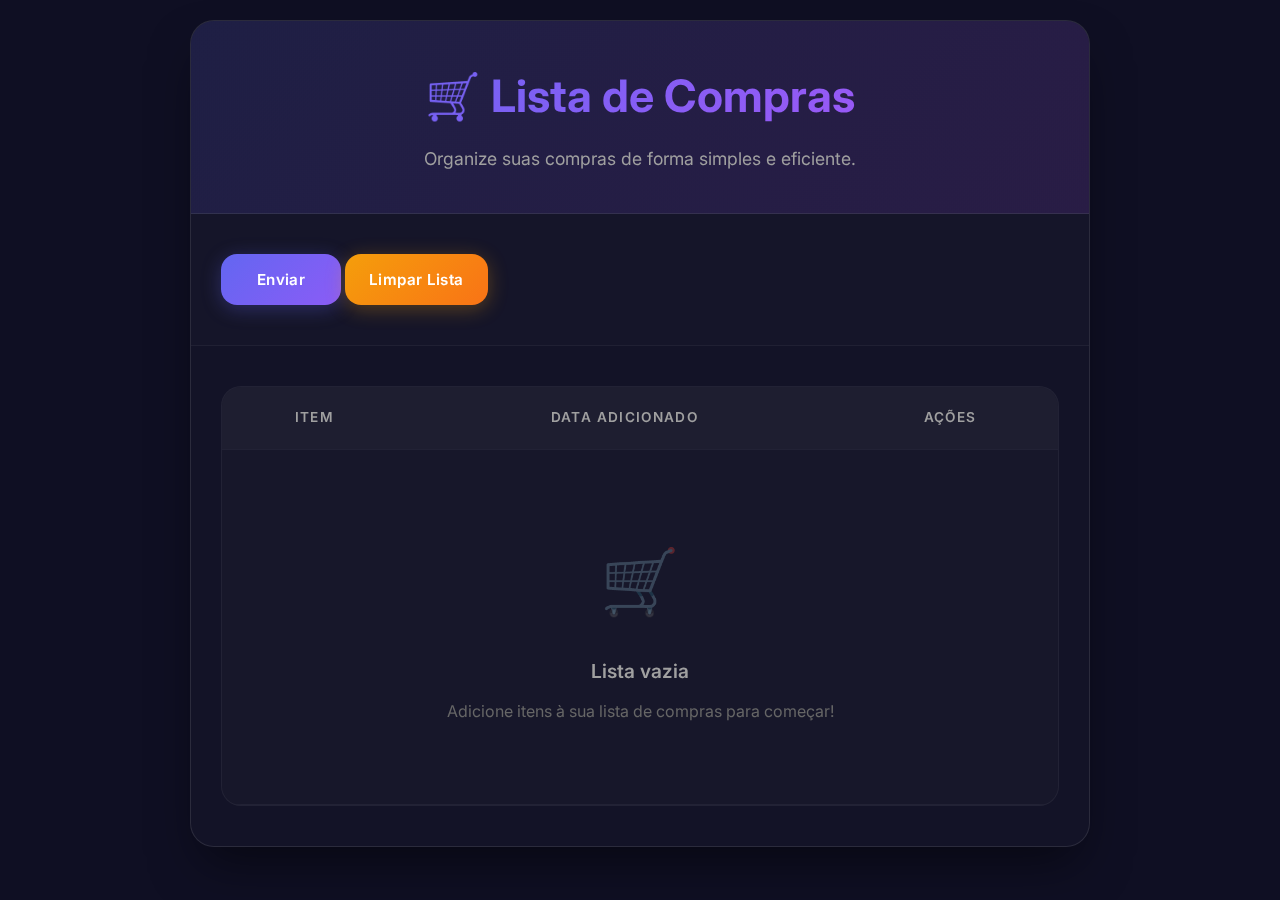
<file: Web Frontend/ListaDeCompras/index.html>
<!DOCTYPE html>
<html lang="pt-BR">

    <head>
        <meta charset="UTF-8">
        <meta name="viewport" content="width=device-width, initial-scale=1.0">
        <link rel="icon" href="../src/faviconCompras.png" sizes="16x16" type="image/png">
        <link rel="preconnect" href="https://fonts.googleapis.com">
        <link rel="preconnect" href="https://fonts.gstatic.com" crossorigin>
        <link href="https://fonts.googleapis.com/css2?family=Inter:wght@300;400;500;600;700&display=swap"
            rel="stylesheet">

        <title>Lista de Compras</title>
        <link rel="stylesheet" href="styles.css">
    </head>

    <body>
        <div class="container">
            <div class="header">
                <h1>🛒 Lista de Compras</h1>
                <p>Organize suas compras de forma simples e eficiente.</p>
            </div>

            <div class="input-section">
                <div class="input-group">
                    <inputgit type="text" id="itemInput" placeholder="Digite o item que deseja adicionar..."
                        maxlength="100">
                        <button class="btn btn-primary" id="addBtn">Enviar</button>
                        <button class="btn btn-warning" id="clearBtn">Limpar Lista</button>
                </div>
            </div>

            <div class="table-section">
                <div class="table-container">
                    <table id="shoppingTable">
                        <thead>
                            <tr>
                                <th>Item</th>
                                <th>Data Adicionado</th>
                                <th>Ações</th>
                            </tr>
                        </thead>
                        <tbody id="tableBody">
                            <!-- Items serão inseridos aqui dinamicamente -->
                        </tbody>
                    </table>
                </div>
            </div>
        </div>

        <div id="notification" class="notification"></div>

        <script src="script.js"></script>
    </body>

</html>
</file>
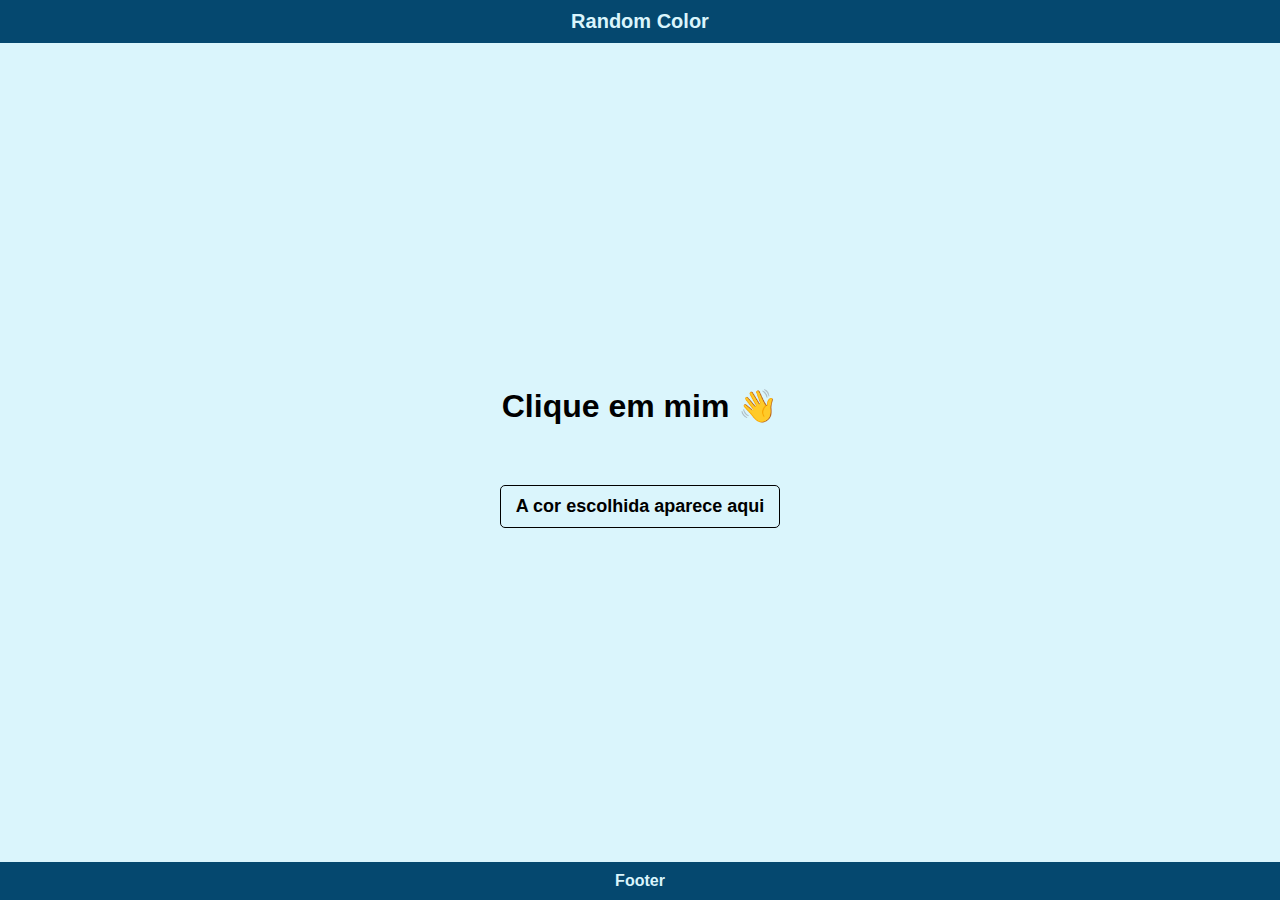
<file: Web Frontend/Random Color/index.html>
<!DOCTYPE html>
<html lang="pt-br">

    <head>
        <meta charset="UTF-8">
        <meta name="viewport" content="width=device-width, initial-scale=1.0">

        <link rel="icon" type="image/png" sizes="16x16" href="../src/faviconRandomColor.png">
        <link rel="manifest" href="/site.webmanifest">
        <link rel="stylesheet" href="./style.css">

        <title>Random Colors</title>
    </head>

    <body>
        <header>Random Color</header>
        <main>
            <h1 id="title">Clique em mim 👋</h1>

            <div id="result">
                A cor escolhida aparece aqui
            </div>
        </main>
        <footer>Footer</footer>


        <script>
            const title = document.getElementById("title")
            const result = document.getElementById("result")


            function randomColor() {
                return "#" + Math.floor(Math.random() * 16777215).toString(16).padStart(6, "0")
            }



            title.addEventListener("click", () => {
                const textColor = randomColor()
                const bgColor = randomColor()

                title.style.color = textColor
                title.style.background = bgColor

                result.textContent = `Cor do texto: ${textColor} | Cor de fundo: ${bgColor}`
            })


        </script>

    </body>

</html>
</file>
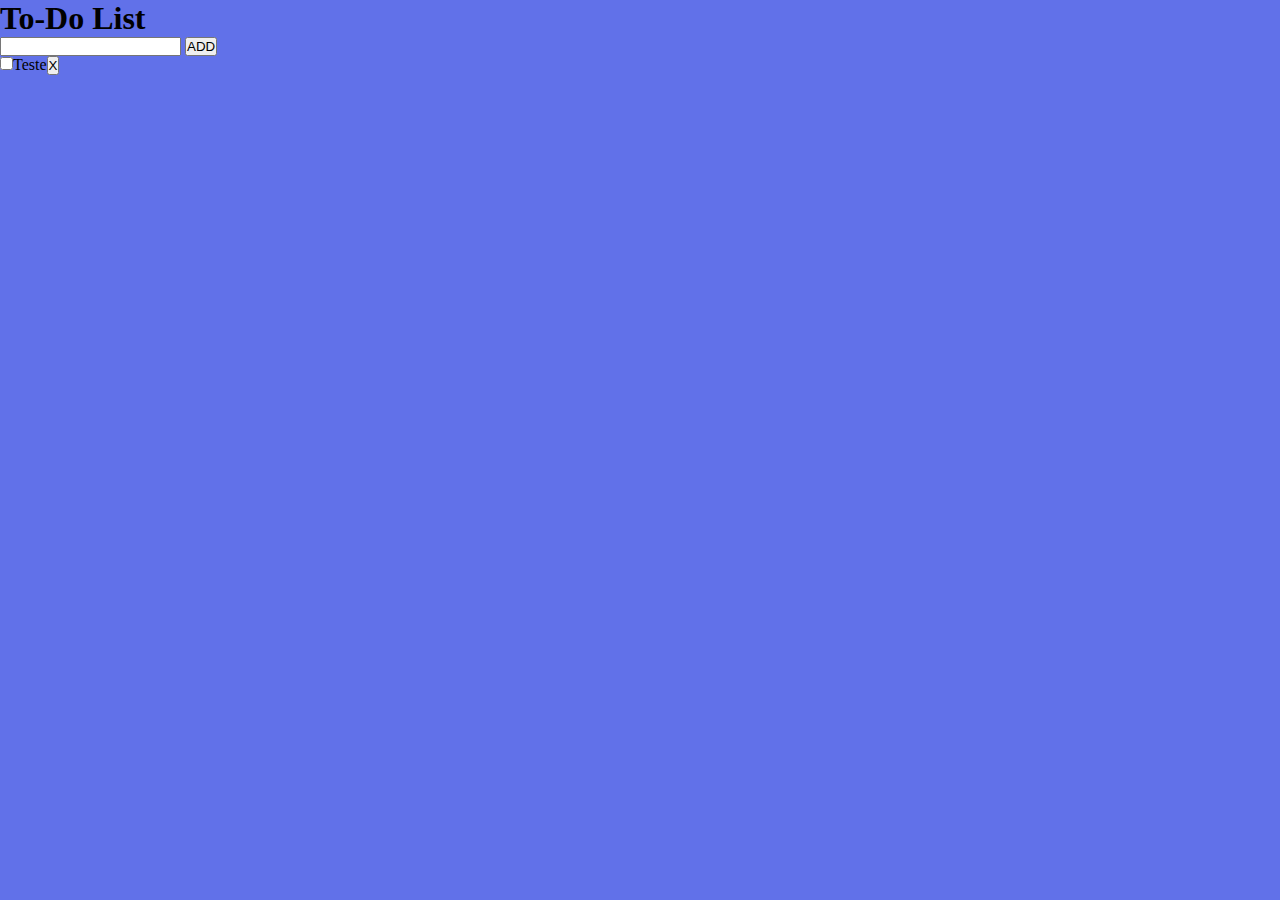
<file: Web Frontend/ToDoList/index.html>
<!DOCTYPE html>
<html lang="pt-BR">

    <head>
        <meta charset="UTF-8">
        <meta name="viewport" content="width=device-width, initial-scale=1.0">
        <link rel="icon" href="../src/faviconCompras.png" sizes="16x16" type="image/png">
        <link rel="preconnect" href="https://fonts.googleapis.com">
        <link rel="preconnect" href="https://fonts.gstatic.com" crossorigin>
        <link href="https://fonts.googleapis.com/css2?family=Inter:wght@300;400;500;600;700&display=swap"
            rel="stylesheet">

        <title>Lista de Compras</title>
        <link rel="stylesheet" href="styles.css">
    </head>

    <body>
        <div id="container">


            <main id="content">
                <h1> To-Do List</h1>



                <div>
                    <div>
                        <input type="text">
                        <button> ADD </button>

                    </div>



                    <table>
                        <input type="checkbox" name="" id="">
                        <tr>Teste</tr>
                        <button> X </button>
                    </table>


                </div>



            </main>



        </div>





        <script src="script.js"></script>
    </body>

</html>
</file>
<file: Web Frontend/ListaDeCompras/styles.css>
* {
  margin: 0;
  padding: 0;
  box-sizing: border-box;
}

body {
  font-family: "Inter", -apple-system, BlinkMacSystemFont, "Segoe UI", Roboto,
    sans-serif;
  background: #0f0f23;
  min-height: 100vh;
  padding: 20px;
  color: #e0e0e0;
  line-height: 1.6;
}

.container {
  max-width: 900px;
  margin: 0 auto;
  background: rgba(255, 255, 255, 0.02);
  border-radius: 24px;
  backdrop-filter: blur(20px);
  border: 1px solid rgba(255, 255, 255, 0.1);
  overflow: hidden;
  box-shadow: 0 25px 50px -12px rgba(0, 0, 0, 0.5);
}

.header {
  background: linear-gradient(
    135deg,
    rgba(99, 102, 241, 0.1) 0%,
    rgba(168, 85, 247, 0.1) 100%
  );
  padding: 40px 30px;
  text-align: center;
  border-bottom: 1px solid rgba(255, 255, 255, 0.1);
  position: relative;
}

.header::before {
  content: "";
  position: absolute;
  top: 0;
  left: 0;
  right: 0;
  bottom: 0;
  background: linear-gradient(
    135deg,
    rgba(99, 102, 241, 0.05) 0%,
    rgba(168, 85, 247, 0.05) 100%
  );
  pointer-events: none;
}

.header h1 {
  font-size: 2.8rem;
  font-weight: 700;
  margin-bottom: 12px;
  background: linear-gradient(135deg, #6366f1 0%, #a855f7 100%);
  -webkit-background-clip: text;
  -webkit-text-fill-color: transparent;
  background-clip: text;
  position: relative;
  z-index: 1;
}

.header p {
  font-size: 1.1rem;
  color: #a0a0a0;
  font-weight: 400;
  position: relative;
  z-index: 1;
}

.input-section {
  padding: 40px 30px;
  background: rgba(255, 255, 255, 0.01);
  border-bottom: 1px solid rgba(255, 255, 255, 0.05);
}

.input-group {
  display: flex;
  gap: 12px;
  align-items: stretch;
}

.input-group input {
  flex: 1;
  padding: 16px 20px;
  border: 2px solid rgba(255, 255, 255, 0.1);
  border-radius: 16px;
  font-size: 1rem;
  background: rgba(255, 255, 255, 0.03);
  color: #e0e0e0;
  transition: all 0.3s cubic-bezier(0.4, 0, 0.2, 1);
  font-family: inherit;
  min-width: 0;
}

.input-group input::placeholder {
  color: #666;
}

.input-group input:focus {
  outline: none;
  border-color: #6366f1;
  background: rgba(255, 255, 255, 0.05);
  box-shadow: 0 0 0 4px rgba(99, 102, 241, 0.1);
}

.btn {
  padding: 16px 24px;
  border: none;
  border-radius: 16px;
  font-size: 0.95rem;
  font-weight: 600;
  cursor: pointer;
  transition: all 0.3s cubic-bezier(0.4, 0, 0.2, 1);
  font-family: inherit;
  position: relative;
  overflow: hidden;
  text-transform: none;
  letter-spacing: 0.025em;
  white-space: nowrap;
  min-width: 120px;
}

.btn::before {
  content: "";
  position: absolute;
  top: 0;
  left: -100%;
  width: 100%;
  height: 100%;
  background: linear-gradient(
    90deg,
    transparent,
    rgba(255, 255, 255, 0.1),
    transparent
  );
  transition: left 0.5s;
}

.btn:hover::before {
  left: 100%;
}

.btn-primary {
  background: linear-gradient(135deg, #6366f1 0%, #8b5cf6 100%);
  color: white;
  box-shadow: 0 4px 20px rgba(99, 102, 241, 0.3);
}

.btn-primary:hover {
  transform: translateY(-2px);
  box-shadow: 0 8px 30px rgba(99, 102, 241, 0.4);
}

.btn-warning {
  background: linear-gradient(135deg, #f59e0b 0%, #f97316 100%);
  color: white;
  box-shadow: 0 4px 20px rgba(245, 158, 11, 0.3);
}

.btn-warning:hover {
  transform: translateY(-2px);
  box-shadow: 0 8px 30px rgba(245, 158, 11, 0.4);
}

.btn:disabled {
  opacity: 0.5;
  cursor: not-allowed;
  transform: none;
}

.table-section {
  padding: 40px 30px;
}

.table-container {
  overflow-x: auto;
  border-radius: 20px;
  background: rgba(255, 255, 255, 0.02);
  border: 1px solid rgba(255, 255, 255, 0.05);
}

table {
  width: 100%;
  border-collapse: collapse;
  background: transparent;
}

th,
td {
  padding: 20px;
  text-align: center;
  border-bottom: 1px solid rgba(255, 255, 255, 0.05);
}

th {
  background: rgba(255, 255, 255, 0.03);
  color: #a0a0a0;
  font-weight: 600;
  text-transform: uppercase;
  letter-spacing: 0.1em;
  font-size: 0.85rem;
}

tr:hover {
  background: rgba(255, 255, 255, 0.02);
}

.item-name {
  font-weight: 500;
  color: #e0e0e0;
  font-size: 1rem;
}

.item-name.completed {
  text-decoration: line-through;
  color: #666;
  opacity: 0.6;
}

.item-date {
  color: #888;
  font-size: 0.9rem;
  font-weight: 400;
}

.btn-icon {
  font-size: 1.1rem;
  border: none;
  background: rgba(255, 255, 255, 0.05);
  cursor: pointer;
  padding: 12px;
  border-radius: 12px;
  transition: all 0.3s cubic-bezier(0.4, 0, 0.2, 1);
  display: inline-flex;
  align-items: center;
  justify-content: center;
  min-width: 44px;
  height: 44px;
  backdrop-filter: blur(10px);
  border: 1px solid rgba(255, 255, 255, 0.1);
}

.btn-check {
  color: #10b981;
  background: rgba(16, 185, 129, 0.1);
  border-color: rgba(16, 185, 129, 0.2);
}

.btn-check:hover {
  background: rgba(16, 185, 129, 0.2);
  transform: scale(1.05);
  box-shadow: 0 4px 20px rgba(16, 185, 129, 0.2);
}

.btn-check.completed {
  background: rgba(16, 185, 129, 0.2);
  color: #059669;
  border-color: rgba(16, 185, 129, 0.3);
}

.btn-delete {
  color: #ef4444;
  background: rgba(239, 68, 68, 0.1);
  border-color: rgba(239, 68, 68, 0.2);
}

.btn-delete:hover {
  background: rgba(239, 68, 68, 0.2);
  transform: scale(1.05);
  box-shadow: 0 4px 20px rgba(239, 68, 68, 0.2);
}

.action-buttons {
  display: flex;
  gap: 8px;
  align-items: center;
}

.empty-state {
  text-align: center;
  padding: 60px 20px;
  color: #666;
}

.empty-state div {
  font-size: 4rem;
  margin-bottom: 24px;
  opacity: 0.3;
}

.empty-state h3 {
  margin-bottom: 12px;
  color: #a0a0a0;
  font-weight: 600;
  font-size: 1.2rem;
}

.empty-state p {
  color: #666;
  font-size: 1rem;
}

.notification {
  position: fixed;
  top: 24px;
  right: 24px;
  padding: 16px 24px;
  border-radius: 16px;
  color: white;
  font-weight: 500;
  transform: translateX(400px);
  transition: transform 0.4s cubic-bezier(0.4, 0, 0.2, 1);
  z-index: 1000;
  backdrop-filter: blur(20px);
  border: 1px solid rgba(255, 255, 255, 0.1);
  box-shadow: 0 20px 40px rgba(0, 0, 0, 0.3);
}

.notification.show {
  transform: translateX(0);
}

.notification.success {
  background: rgba(16, 185, 129, 0.9);
  border-color: rgba(16, 185, 129, 0.3);
}

.notification.error {
  background: rgba(239, 68, 68, 0.9);
  border-color: rgba(239, 68, 68, 0.3);
}

.notification.warning {
  background: rgba(245, 158, 11, 0.9);
  border-color: rgba(245, 158, 11, 0.3);
}

/* Scrollbar personalizada */
.table-container::-webkit-scrollbar {
  height: 8px;
}

.table-container::-webkit-scrollbar-track {
  background: rgba(255, 255, 255, 0.05);
  border-radius: 4px;
}

.table-container::-webkit-scrollbar-thumb {
  background: rgba(255, 255, 255, 0.2);
  border-radius: 4px;
}

.table-container::-webkit-scrollbar-thumb:hover {
  background: rgba(255, 255, 255, 0.3);
}

/* Animações */
@keyframes fadeIn {
  from {
    opacity: 0;
    transform: translateY(20px);
  }
  to {
    opacity: 1;
    transform: translateY(0);
  }
}

.container {
  animation: fadeIn 0.6s ease-out;
}

/* Responsividade */
@media (max-width: 768px) {
  body {
    padding: 16px;
  }

  .container {
    border-radius: 20px;
  }

  .header {
    padding: 30px 20px;
  }

  .header h1 {
    font-size: 2.2rem;
  }

  .input-section {
    padding: 30px 20px;
  }

  .input-group {
    flex-direction: column;
    gap: 12px;
  }

  .btn {
    min-width: auto;
    width: 100%;
  }

  .table-section {
    padding: 30px 20px;
  }

  th,
  td {
    padding: 16px 12px;
  }

  .action-buttons {
    flex-direction: column;
    gap: 6px;
  }

  .btn-icon {
    min-width: 40px;
    height: 40px;
    padding: 10px;
  }

  .notification {
    top: 16px;
    right: 16px;
    left: 16px;
    transform: translateY(-100px);
  }

  .notification.show {
    transform: translateY(0);
  }
}

/* Efeitos de glassmorphism */
.glass-effect {
  background: rgba(255, 255, 255, 0.02);
  backdrop-filter: blur(20px);
  border: 1px solid rgba(255, 255, 255, 0.1);
}

/* Gradientes sutis */
.gradient-border {
  position: relative;
}

.gradient-border::before {
  content: "";
  position: absolute;
  top: 0;
  left: 0;
  right: 0;
  bottom: 0;
  border-radius: inherit;
  padding: 1px;
  background: linear-gradient(
    135deg,
    rgba(99, 102, 241, 0.3),
    rgba(168, 85, 247, 0.3)
  );
  mask: linear-gradient(#fff 0 0) content-box, linear-gradient(#fff 0 0);
  mask-composite: exclude;
  pointer-events: none;
}
</file>
<file: Web Frontend/Random Color/style.css>
* {
  margin: 0;
  padding: 0;
  box-sizing: border-box;
}

:root {
  font-size: 62.5%;
}

body {
  background-color: rgb(218, 245, 252);

  font-weight: bold;

  height: 100vh;
  display: flex;
  flex-direction: column;
  justify-content: center;
  align-items: center;

  font-size: 16px;
  font-family: Arial, Helvetica, sans-serif;
}

header,
footer {
  background-color: rgb(5, 72, 111);
  color: rgb(218, 245, 252);
  width: 100vw;

  padding: 1rem;
  text-align: center;
}

header {
  font-size: 2rem;
}

main {
  height: 100%;

  display: flex;
  flex-direction: column;
  justify-content: center;
  align-items: center;
  text-align: center;
}

#title {
  cursor: pointer;

  margin-bottom: 5rem;
  padding: 1rem;
  border-radius: 1rem;
}

#title:hover {
  background-color: rgb(255, 211, 157);
  border-radius: 1rem;
}

#result {
  border: solid 1px black;
  border-radius: 5px;

  font-size: 1.8rem;
  padding: 1rem 1.5rem;
}
</file>
<file: Web Frontend/ToDoList/styles.css>
* {
  margin: 0;
  padding: 0;
  box-sizing: border-box;
}

body {
  background-color: rgb(97, 113, 233);
}
</file>
